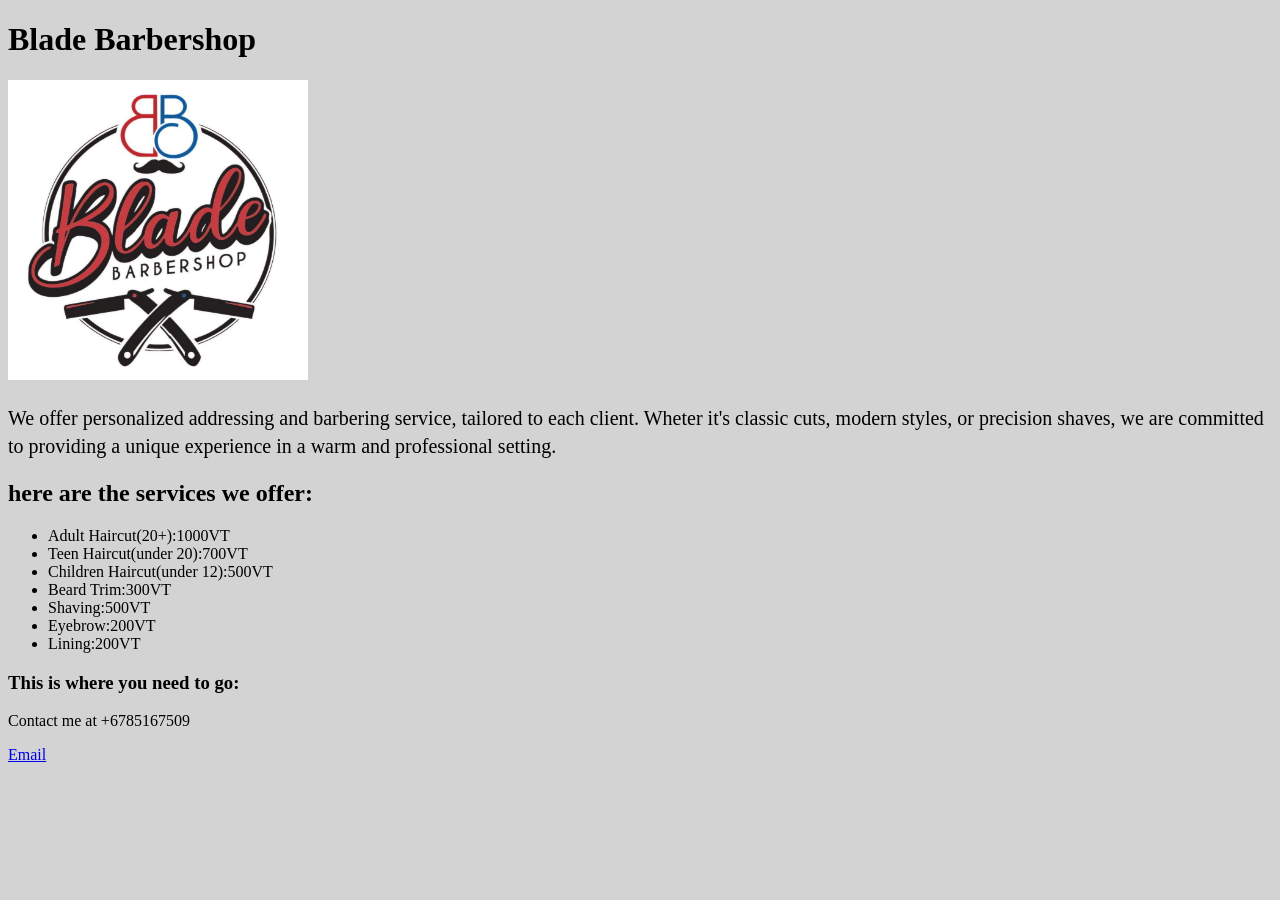
<file: index.html>
<!DOCTYPE html>
<html lang="en">
<head>
    <meta charset="UTF-8">
    <meta property="og:title" content="Blade Barbershop" />
    <meta property="og:image" content="https://github.io/web-developpment-pic.jpg" />
    <meta property="og:description" content="Discover our unique and elegant barbershop." />
    <link rel="stylesheet" href="style.css">
    <title>Blade Barbershop</title>
</head>

<body>
<h1>Blade Barbershop</h1>
<div class="image-container">
<img src="web développement pic.jpg" alt="Barbershop">
</div>
<p style="font-size: 20px; line-height: 1.4; max-height: 100px; overflow: auto;">
    We offer personalized addressing and barbering service, tailored to each client.
    Wheter it's classic cuts, modern styles, or precision shaves, we are committed to 
    providing a unique experience in a warm and professional setting.
</p>

<h2>here are the services we offer:</h2>
<ul>
    <li>Adult Haircut(20+):1000VT</li>
    <li>Teen Haircut(under 20):700VT</li>
    <li>Children Haircut(under 12):500VT</li>
    <li>Beard Trim:300VT</li>
    <li>Shaving:500VT</li>
    <li>Eyebrow:200VT</li>
    <li>Lining:200VT</li>
</ul>

<h3>This is where you need to go:</h3>
<p>Contact me at +6785167509</p>
<a href="email.html">Email</a>
</body>
</html>
</file>
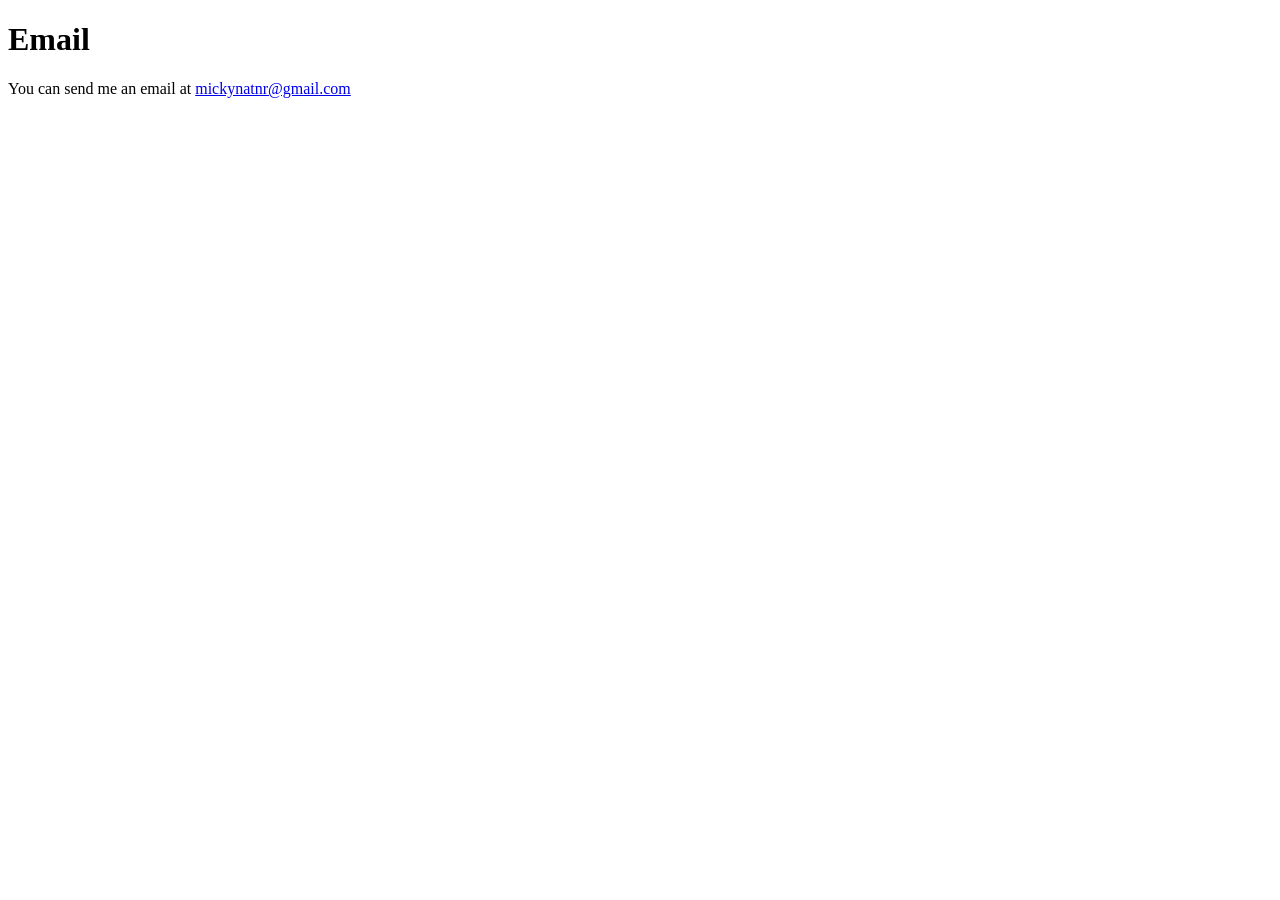
<file: email.html>
<!DOCTYPE html>
<html lang="en">
<head>
    <meta charset="UTF-8">
    <title>Email</title>
</head>
<body>
    <h1>Email</h1>
    <p>You can send me an email at <a href="mailto:mickynatnr@gmail.com"> mickynatnr@gmail.com</a></p>
</body>
</html>
</file>
<file: style.css>
body {
    background-color: #D3D3D3;
}
img {
    width: 300px;
    height: 300px;
    object-fit: cover;
}
</file>
